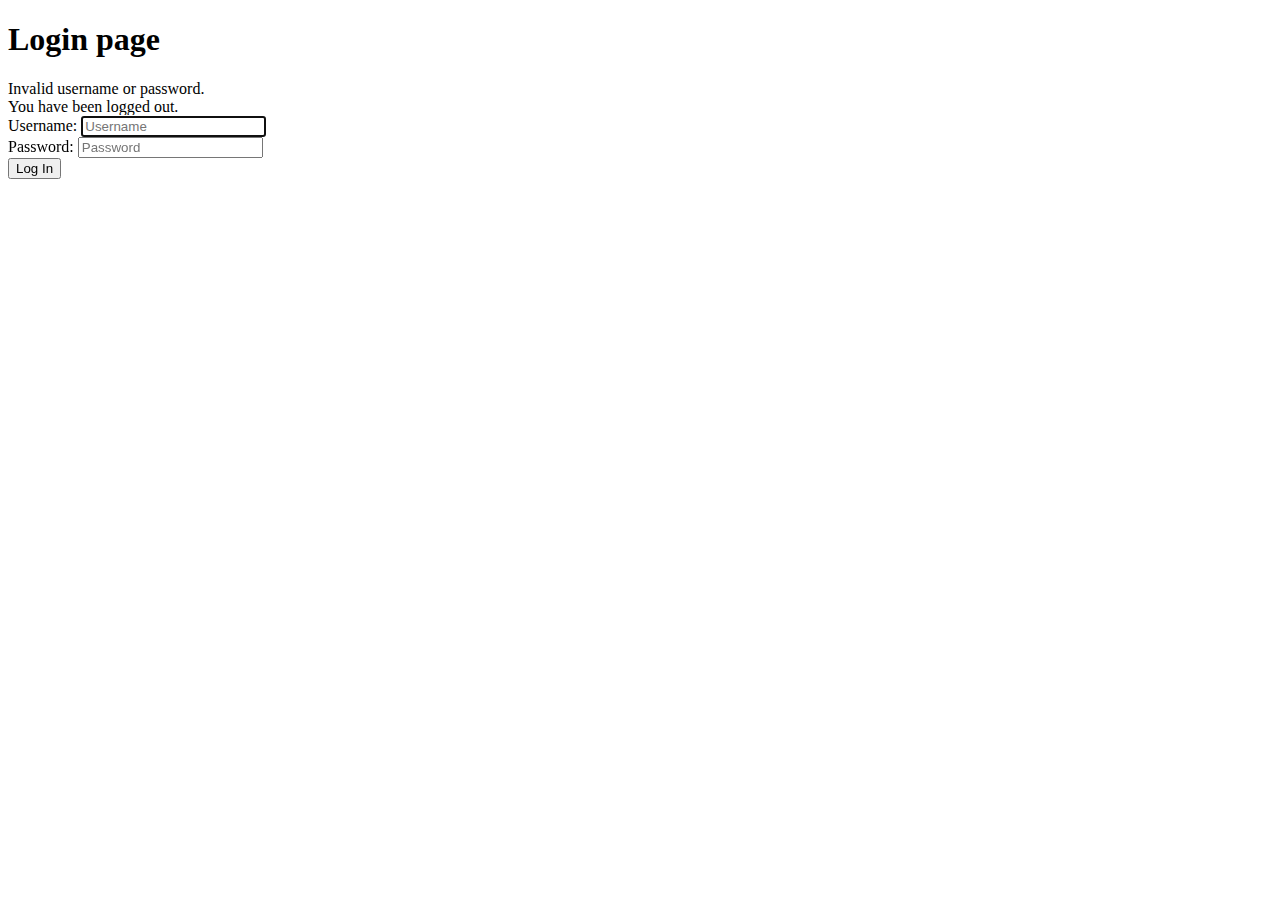
<file: src/main/resources/templates/login.html>
<!DOCTYPE HTML>
<html xmlns:th="http://www.thymeleaf.org" xmlns:layout="http://www.w3.org/1999/xhtml" layout:decorate="~{fragments/layout}">
    <head>
        <title>Login</title>
    </head>
    <body>
        <div layout:fragment="content" class="container">
            <div class="row">
                <div class="col-md-6 col-md-offset-3">
                    <h1>Login page</h1>
                    <form th:action="@{/login}" method="post">
                        <div th:if="${param.error}">
                            <div class="alert alert-danger">
                                Invalid username or password.
                            </div>
                        </div>
                        <div th:if="${param.logout}">
                            <div class="alert alert-info">
                                You have been logged out.
                            </div>
                        </div>
                        <div class="form-group">
                            <label for="username">Username</label>:
                            <input type="text"
                                   id="username"
                                   name="username"
                                   class="form-control"
                                   autofocus="autofocus"
                                   placeholder="Username">
                        </div>
                        <div class="form-group">
                            <label for="password">Password</label>:
                            <input type="password"
                                   id="password"
                                   name="password"
                                   class="form-control"
                                   placeholder="Password">
                        </div>
                        <div class="form-group">
                            <div class="row">
                                <div class="col-sm-6 col-sm-offset-3">
                                    <input type="submit"
                                           name="login-submit"
                                           id="login-submit"
                                           class="form-control btn btn-success"
                                           value="Log In">
                                </div>
                            </div>
                        </div>
                    </form>
                </div>
            </div>
        </div>
    </body>
</html>
</file>
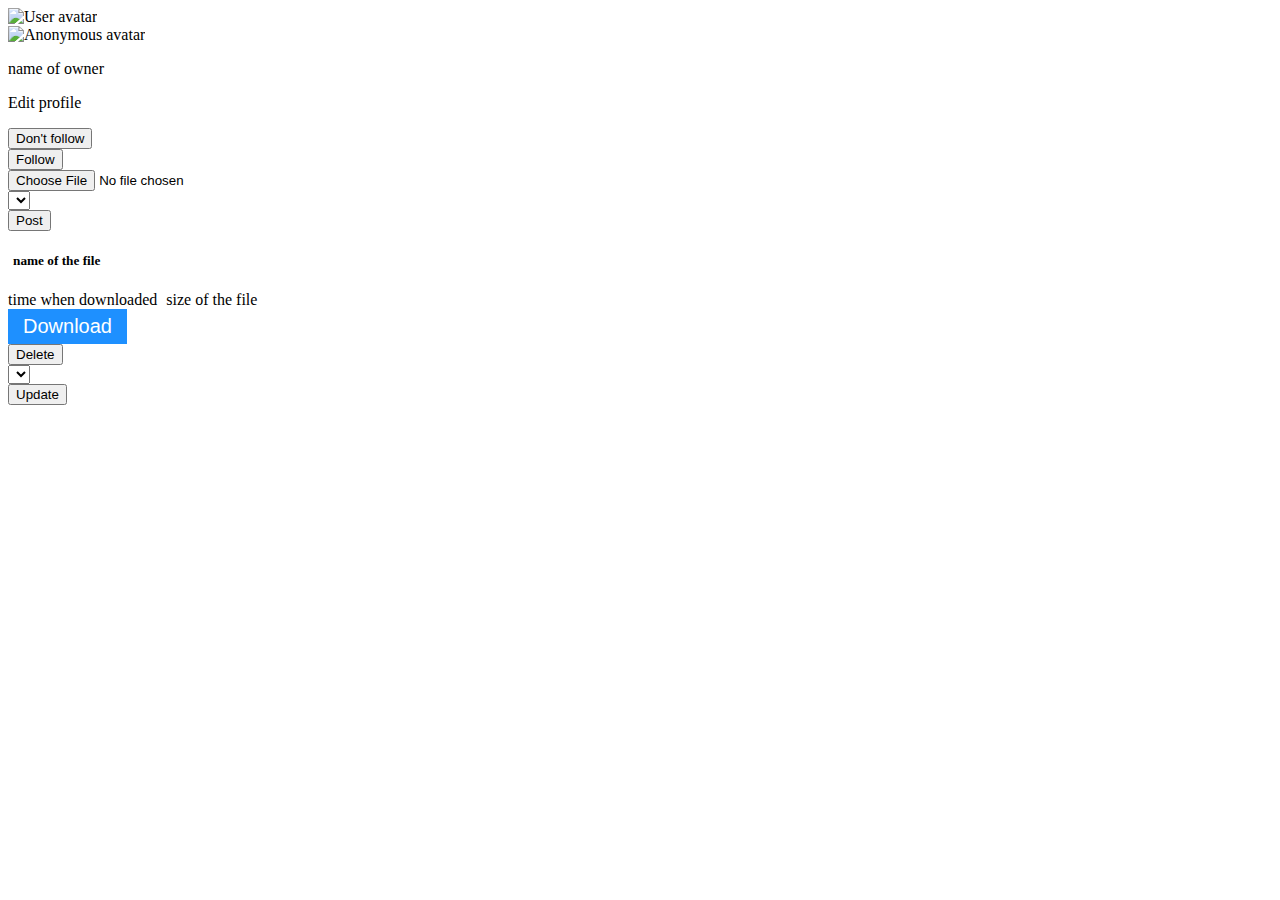
<file: src/main/resources/templates/main-page.html>
<!DOCTYPE HTML>
<html xmlns:layout="http://www.w3.org/1999/xhtml" xmlns:th="http://www.w3.org/1999/xhtml"
      xmlns:sec="http://www.w3.org/1999/xhtml"
      layout:decorate="~{fragments/layout}">
    <head>
        <title>Home</title>
        <style>
            .btn-download {
                background-color: DodgerBlue;
                border: none;
                color: white;
                padding: 6px 15px;
                cursor: pointer;
                font-size: 20px;
            }

            .btn-download:hover {
                background-color: RoyalBlue;
            }
        </style>
    </head>
    <body>
        <div layout:fragment="content" class="container">
            <div class="container">
                <div class="row">
                    <div class="col-sm-12 well text-center">
                        <div>
                            <div th:if="${picId}" class="panel-body text-center">
                                <img th:src="@{/fileBox/api/images/{id}(id=${picId})}" class="img-circle profile-avatar" height="65" width="65" alt="User avatar">
                            </div>
                            <div th:unless="${picId}"  class="panel-body text-center">
                                <img th:src="@{/img/anonymous.png}" class="img-circle profile-avatar" height="65" width="65" alt="Anonymous avatar">
                            </div>
                            <p th:text="${profileName}">name of owner</p>
                        </div>
                        <div sec:authorize="hasPermission('owner', #request.getAttribute('whoseWall'))">
                            <p><a th:href="'/fileBox/' + ${whoseWall} + '/personal'">Edit profile</a></p>
                        </div>
                    </div>

                    <div class="row text-center">
                        <a th:href="'/fileBox/' + ${whoseWall} + '/follows'">
                            <span class="badge" th:text="${following.follows}"></span>
                        </a>
                    </div>
                    <form class="form-horizontal row" th:action="@{/fileBox/{path}/edit/follow(path=${whoseWall})}" method="post">
                        <div class="form-group">
                            <div class="row">
                                <div class="col-sm-6 col-sm-offset-3">
                                    <div th:if="${following.followed}">
                                        <input type="submit"
                                               name="follow-submit"
                                               id="follow-submit"
                                               class="form-control btn btn-danger"
                                               value="Don't follow">
                                    </div>
                                    <div th:unless="${following.followed}">
                                        <input type="submit"
                                               name="follow-submit"
                                               id="follow-submit"
                                               class="form-control btn btn-success"
                                               value="Follow">
                                    </div>
                                </div>
                            </div>
                        </div>
                    </form>
                </div>
                <div class="row">
                    <div class="col-sm-12">
                        <div sec:authorize="hasPermission('owner', #request.getAttribute('whoseWall'))">
                            <form class="form-horizontal" th:action="@{/fileBox/{path}/newFIle(path=${whoseWall})}"
                                  th:object="${downloadFile}" method="post" enctype="multipart/form-data">

                                <div class="col-sm-6">
                                    <input type="file"
                                           id="file"
                                           name="file"
                                           class="form-control"
                                           th:field="*{file}" />
                                </div>
                                <div th:if="${#fields.hasErrors('file')}" th:errors="*{file}"></div>

                                <div class="col-sm-6">
                                    <select class="form-control" th:field="*{{fileVisibility}}">
                                        <option th:each="state : ${T(fi.omat.johneagle.filebox.domain.enums.FileVisibility).values()}"
                                                th:value="${state}"
                                                th:selected="${fileVisibility == T(fi.omat.johneagle.filebox.domain.enums.FileVisibility)}"
                                                th:text="${state.displayName}">
                                        </option>
                                    </select>
                                </div>

                                <div class="form-group">
                                    <div class="row">
                                        <div class="col-sm-6 col-sm-offset-3">
                                            <input type="submit"
                                                   name="file-submit"
                                                   id="file-submit"
                                                   class="form-control btn btn-success"
                                                   value="Post">
                                        </div>
                                    </div>
                                </div>
                            </form>
                        </div>

                        <div th:each="file, iStat : ${files}" class="file-holder col-sm-12">
                            <div class="row">
                                <h5 th:text="${file.filename}" class="d-inline" style="padding-left:5px">name of the file</h5>
                                <span th:text="${#temporals.format(file.timestamp, 'dd.MM.yyyy HH:mm')}" class="d-inline glyphicon glyphicon-time">time when downloaded</span>
                                <span th:text="${file.contentLength}" style="padding-left:5px; line-height:1">size of the file</span>
                            </div>
                            <div class="row">
                                <div class="col-sm-3">
                                    <a th:href="@{/fileBox/api/files/{id}(id=${file.id})}">
                                        <button class="btn-download"><i class="fa fa-download"></i> Download</button>
                                    </a>
                                </div>

                                <div sec:authorize="hasPermission('owner', #request.getAttribute('whoseWall'))">
                                    <div class="col-sm-3">
                                        <form th:action="@{/fileBox/{nickname}/deleteFile/{id}(id=${file.id}, nickname=${whoseWall})}" th:method="post">
                                            <div class="form-group">
                                                <input type="submit" class="btn btn-danger" value="Delete" />
                                            </div>
                                        </form>
                                    </div>

                                    <div class="col-sm-3">
                                        <select class="form-control" th:id="'visibility' + ${iStat.index}">
                                            <option th:each="state : ${T(fi.omat.johneagle.filebox.domain.enums.FileVisibility).values()}"
                                                    th:value="${state}"
                                                    th:selected="${fileVisibility == T(fi.omat.johneagle.filebox.domain.enums.FileVisibility)}"
                                                    th:text="${state.displayName}">
                                            </option>
                                        </select>
                                    </div>
                                    <div class="col-sm-3">
                                        <input type="submit" class="btn btn-primary" value="Update"
                                               th:attr="onclick=|updateVisibility('${file.id}', '${iStat.index}')|" />
                                    </div>
                                </div>
                            </div>
                        </div>
                    </div>
                </div>
            </div>
        </div>
        <script>
          document.getElementById("file-submit").addEventListener("click", function(event) {
            if (window.File && window.FileReader && window.FileList && window.Blob) {
              //get the file size and file type from file input field
              var field = $('#file');

              var fsize = field[0].files[0].size;

              if(fsize > 62914560) {
                alert("Image must not excess size of 60MB!");
                event.preventDefault();
              }
            }
          });
        </script>
    </body>
</html>
</file>
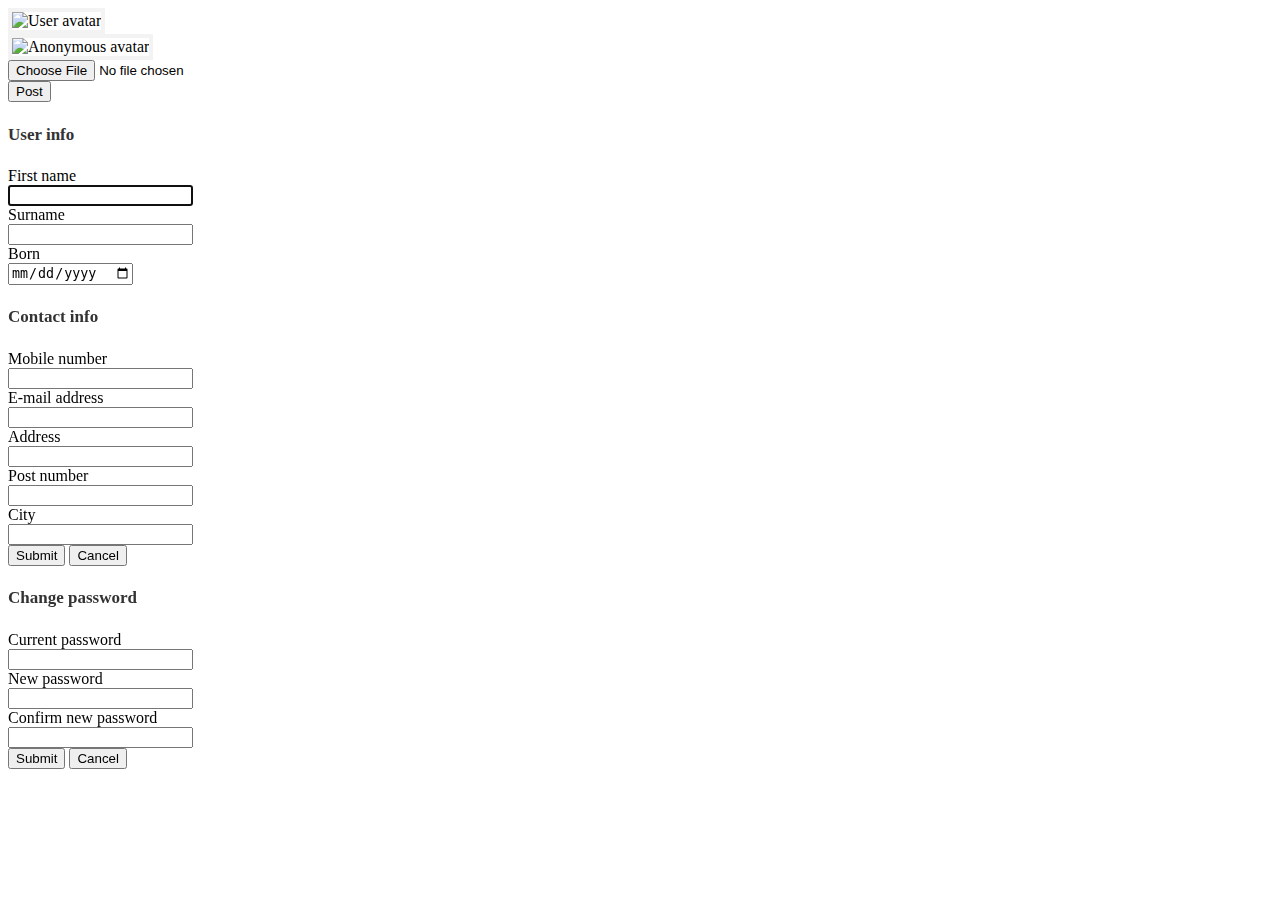
<file: src/main/resources/templates/personal-page.html>
<!DOCTYPE HTML>
<html xmlns:layout="http://www.w3.org/1999/xhtml" xmlns:th="http://www.w3.org/1999/xhtml"
      layout:decorate="~{fragments/layout}">
    <head>
        <title>Home</title>
        <style>
            .panel {
                box-shadow: none;
            }

            .panel-heading {
                border-bottom: 0;
            }

            .panel-title {
                font-size: 17px;
            }

            .panel-title > small {
                font-size: .75em;
                color: #999999;
            }

            .panel-body *:first-child {
                margin-top: 0;
            }

            .panel-default > .panel-heading {
                color: #333333;
                background-color: transparent;
                border-color: rgba(0, 0, 0, 0.07);
            }

            .profile-avatar {
                width: 200px;
                position: relative;
                margin: 0px auto;
                margin-top: 196px;
                border: 4px solid #f3f3f3;
            }
        </style>
    </head>
    <body>
        <div layout:fragment="content" class="container">
            <link href="https://maxcdn.bootstrapcdn.com/font-awesome/4.3.0/css/font-awesome.min.css" rel="stylesheet">
            <div class="container bootstrap snippets">
                <div class="row">
                    <div class="col-xs-12 col-sm-9">
                        <div class="panel panel-default">
                            <div th:if="${picId}" class="panel-body text-center">
                                <img th:src="@{/fileBox/api/images/{id}(id=${picId})}" class="img-circle profile-avatar" alt="User avatar">
                            </div>
                            <div th:unless="${picId}" class="panel-body text-center">
                                <img th:src="@{/img/anonymous.png}" class="img-circle profile-avatar" alt="Anonymous avatar">
                            </div>
                        </div>

                        <form class="form-horizontal" th:action="@{/fileBox/{path}/setProfilePicture(path=${whoseWall})}"
                              th:object="${imageModel}" method="post" enctype="multipart/form-data">

                            <div class="col-sm-10">
                                <input type="file"
                                       id="file"
                                       name="file"
                                       class="form-control"
                                       th:field="*{file}" />
                            </div>
                            <div th:if="${#fields.hasErrors('file')}" th:errors="*{file}"></div>
                            <div class="form-group">
                                <div class="row">
                                    <div class="col-sm-6 col-sm-offset-3">
                                        <input type="submit"
                                               name="image-submit"
                                               id="image-submit"
                                               class="form-control btn btn-success"
                                               value="Post">
                                    </div>
                                </div>
                            </div>
                        </form>

                        <form class="form-horizontal" th:action="@{/fileBox/{path}/personal(path=${whoseWall})}"
                              th:object="${personInfoModel}" method="post">
                            <div class="panel panel-default">
                                <div class="panel-heading">
                                    <h4 class="panel-title">User info</h4>
                                </div>
                                <div class="panel-body">
                                    <div class="form-group">
                                        <label class="col-sm-2 control-label">First name</label>
                                        <div class="col-sm-10">
                                            <input type="text"
                                                   id="firstName"
                                                   name="firstName"
                                                   class="form-control"
                                                   autofocus="autofocus"
                                                   th:field="*{firstName}" />
                                        </div>
                                        <div th:if="${#fields.hasErrors('firstName')}" th:errors="*{firstName}"></div>
                                    </div>
                                    <div class="form-group">
                                        <label class="col-sm-2 control-label">Surname</label>
                                        <div class="col-sm-10">
                                            <input type="text"
                                                   id="lastName"
                                                   name="lastName"
                                                   class="form-control"
                                                   autofocus="autofocus"
                                                   th:field="*{lastName}" />
                                        </div>
                                        <div th:if="${#fields.hasErrors('lastName')}" th:errors="*{lastName}"></div>
                                    </div>
                                    <div class="form-group">
                                        <label class="col-sm-2 control-label">Born</label>
                                        <div class="col-sm-10">
                                            <input type="date"
                                                   id="born"
                                                   name="born"
                                                   class="form-control"
                                                   th:field="*{born}" />
                                        </div>
                                        <div th:if="${#fields.hasErrors('born')}" th:errors="*{born}"></div>
                                    </div>
                                </div>
                            </div>

                            <div class="panel panel-default">
                                <div class="panel-heading">
                                    <h4 class="panel-title">Contact info</h4>
                                </div>
                                <div class="panel-body">
                                    <div class="form-group">
                                        <label class="col-sm-2 control-label">Mobile number</label>
                                        <div class="col-sm-10">
                                            <input type="tel"
                                                   id="phoneNumber"
                                                   name="phoneNumber"
                                                   class="form-control"
                                                   th:field="*{phoneNumber}" />
                                        </div>
                                        <div th:if="${#fields.hasErrors('phoneNumber')}" th:errors="*{phoneNumber}"></div>
                                    </div>
                                    <div class="form-group">
                                        <label class="col-sm-2 control-label">E-mail address</label>
                                        <div class="col-sm-10">
                                            <div class="col-sm-10">
                                                <input type="email"
                                                       id="email"
                                                       name="email"
                                                       class="form-control"
                                                       th:field="*{email}" />
                                            </div>
                                            <div th:if="${#fields.hasErrors('email')}" th:errors="*{email}"></div>
                                        </div>
                                    </div>
                                    <div class="form-group">
                                        <label class="col-sm-2 control-label">Address</label>
                                        <div class="col-sm-10">
                                            <input type="text"
                                                   id="address"
                                                   name="address"
                                                   class="form-control"
                                                   autofocus="autofocus"
                                                   th:field="*{address}" />
                                        </div>
                                        <div th:if="${#fields.hasErrors('address')}" th:errors="*{address}"></div>
                                    </div>
                                    <div class="form-group">
                                        <label class="col-sm-2 control-label">Post number</label>
                                        <div class="col-sm-10">
                                            <input type="text"
                                                   id="addressNumber"
                                                   name="addressNumber"
                                                   class="form-control"
                                                   autofocus="autofocus"
                                                   th:field="*{addressNumber}" />
                                        </div>
                                        <div th:if="${#fields.hasErrors('addressNumber')}" th:errors="*{addressNumber}"></div>
                                    </div>
                                    <div class="form-group">
                                        <label class="col-sm-2 control-label">City</label>
                                        <div class="col-sm-10">
                                            <input type="text"
                                                   id="city"
                                                   name="city"
                                                   class="form-control"
                                                   autofocus="autofocus"
                                                   th:field="*{city}" />
                                        </div>
                                        <div th:if="${#fields.hasErrors('city')}" th:errors="*{city}"></div>
                                    </div>
                                    <div class="form-group">
                                        <div class="col-sm-10 col-sm-offset-2">
                                            <button type="submit" class="btn btn-primary">Submit</button>
                                            <button type="reset" class="btn btn-default">Cancel</button>
                                        </div>
                                    </div>
                                </div>
                            </div>
                        </form>

                        <form class="form-horizontal" th:action="@{/fileBox/{path}/update(path=${whoseWall})}"
                              th:object="${changePasswordModel}" method="post">
                            <div class="panel panel-default">
                                <div class="panel-heading">
                                    <h4 class="panel-title">Change password</h4>
                                </div>
                                <div class="panel-body">
                                    <div class="form-group">
                                        <label class="col-sm-2 control-label">Current password</label>
                                        <div class="col-sm-10">
                                            <input type="password"
                                                   id="oldPassword"
                                                   name="oldPassword"
                                                   class="form-control"
                                                   th:field="*{oldPassword}" />
                                        </div>
                                        <div th:if="${#fields.hasErrors('oldPassword')}" th:errors="*{oldPassword}"></div>
                                    </div>
                                    <div class="form-group">
                                        <label class="col-sm-2 control-label">New password</label>
                                        <div class="col-sm-10">
                                            <input type="password"
                                                   id="newPassword"
                                                   name="newPassword"
                                                   class="form-control"
                                                   th:field="*{newPassword}" />
                                        </div>
                                        <div th:if="${#fields.hasErrors('newPassword')}" th:errors="*{newPassword}"></div>
                                    </div><div class="form-group">
                                    <label class="col-sm-2 control-label">Confirm new password</label>
                                    <div class="col-sm-10">
                                        <input type="password"
                                               id="newPasswordAgain"
                                               name="newPasswordAgain"
                                               class="form-control"
                                               th:field="*{newPasswordAgain}" />
                                    </div>
                                    <div th:if="${#fields.hasErrors('newPasswordAgain')}" th:errors="*{newPasswordAgain}"></div>
                                </div>
                                    <div class="form-group">
                                        <div class="col-sm-10 col-sm-offset-2">
                                            <button type="submit" class="btn btn-primary">Submit</button>
                                            <button type="reset" class="btn btn-default">Cancel</button>
                                        </div>
                                    </div>
                                </div>
                            </div>
                        </form>
                    </div>
                </div>
            </div>
        </div>
        <script>
          document.getElementById("image-submit").addEventListener("click", function(event) {
            if (window.File && window.FileReader && window.FileList && window.Blob) {
              //get the file size and file type from file input field
              var field = $('#file');

              var fsize = field[0].files[0].size;
              var ftype = field[0].files[0].type;

              switch(ftype) {
                case 'image/png':
                case 'image/gif':
                case 'image/jpeg':
                case 'image/jpg':
                  break;
                default:
                  alert('Image file must be in format of either jpg, jpeg, png or gif!');
                  event.preventDefault();
              }

              if(fsize > 3145728) {
                alert("Image must not excess size of 3MB!");
                event.preventDefault();
              }
            }
          });
        </script>
    </body>
</html>
</file>
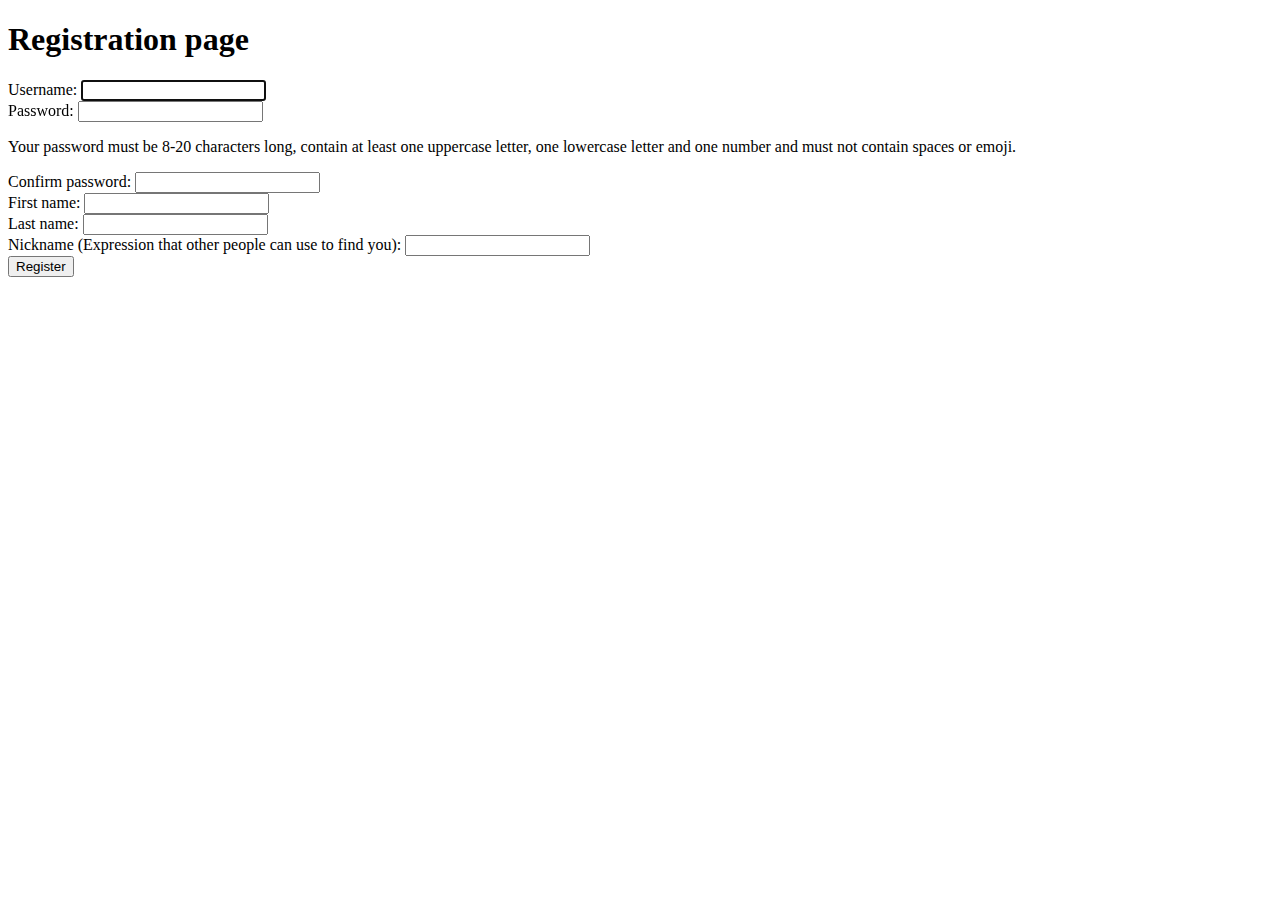
<file: src/main/resources/templates/register.html>
<!DOCTYPE HTML>
<html xmlns:th="http://www.thymeleaf.org" xmlns:layout="http://www.w3.org/1999/xhtml" layout:decorate="~{fragments/layout}">
    <head>
        <title>Register</title>
    </head>
    <body>
        <div layout:fragment="content" class="container">
            <div class="row">
                <div class="col-md-6 col-md-offset-3">
                    <h1>Registration page</h1>
                    <form th:action="@{/register}" th:object="${accountModel}" method="post">
                        <div class="form-group">
                            <label for="username">Username</label>:
                            <input type="text"
                                   id="username"
                                   name="username"
                                   class="form-control"
                                   autofocus="autofocus"
                                   th:field="*{username}" />
                            <div th:if="${#fields.hasErrors('username')}" th:errors="*{username}"></div>
                        </div>
                        <div class="form-group">
                            <label for="password">Password</label>:
                            <input type="password"
                                   id="password"
                                   name="password"
                                   class="form-control"
                                   th:field="*{password}"
                                   aria-describedby="passwordHelpBlock" />
                            <div th:if="${#fields.hasErrors('password')}" th:errors="*{password}"></div>
                        </div>
                        <p id="passwordHelpBlock" class="form-text text-muted">
                            Your password must be 8-20 characters long, contain at least one uppercase letter, one lowercase letter and one number and must not contain spaces or emoji.
                        </p>
                        <div class="form-group">
                            <label for="passwordAgain">Confirm password</label>:
                            <input type="password"
                                   id="passwordAgain"
                                   name="passwordAgain"
                                   class="form-control"
                                   th:field="*{passwordAgain}" />
                            <div th:if="${#fields.hasErrors('passwordAgain')}" th:errors="*{passwordAgain}"></div>
                        </div>
                        <div class="form-group">
                            <label for="firstName">First name</label>:
                            <input type="text"
                                   id="firstName"
                                   name="firstName"
                                   class="form-control"
                                   autofocus="autofocus"
                                   th:field="*{firstName}" />
                            <div th:if="${#fields.hasErrors('firstName')}" th:errors="*{firstName}"></div>
                        </div>
                        <div class="form-group">
                            <label for="lastName">Last name</label>:
                            <input type="text"
                                   id="lastName"
                                   name="lastName"
                                   class="form-control"
                                   autofocus="autofocus"
                                   th:field="*{lastName}" />
                            <div th:if="${#fields.hasErrors('lastName')}" th:errors="*{lastName}"></div>
                        </div>
                        <div class="form-group">
                            <label for="nickname">Nickname (Expression that other people can use to find you)</label>:
                            <input type="text"
                                   id="nickname"
                                   name="nickname"
                                   class="form-control"
                                   autofocus="autofocus"
                                   th:field="*{nickname}" />
                            <div th:if="${#fields.hasErrors('nickname')}" th:errors="*{nickname}"></div>
                        </div>
                        <div class="form-group">
                            <div class="row">
                                <div class="col-sm-6 col-sm-offset-3">
                                    <input type="submit"
                                           name="register-submit"
                                           id="register-submit"
                                           class="form-control btn btn-success"
                                           value="Register">
                                </div>
                            </div>
                        </div>
                    </form>
                </div>
            </div>
        </div>
    </body>
</html>
</file>
